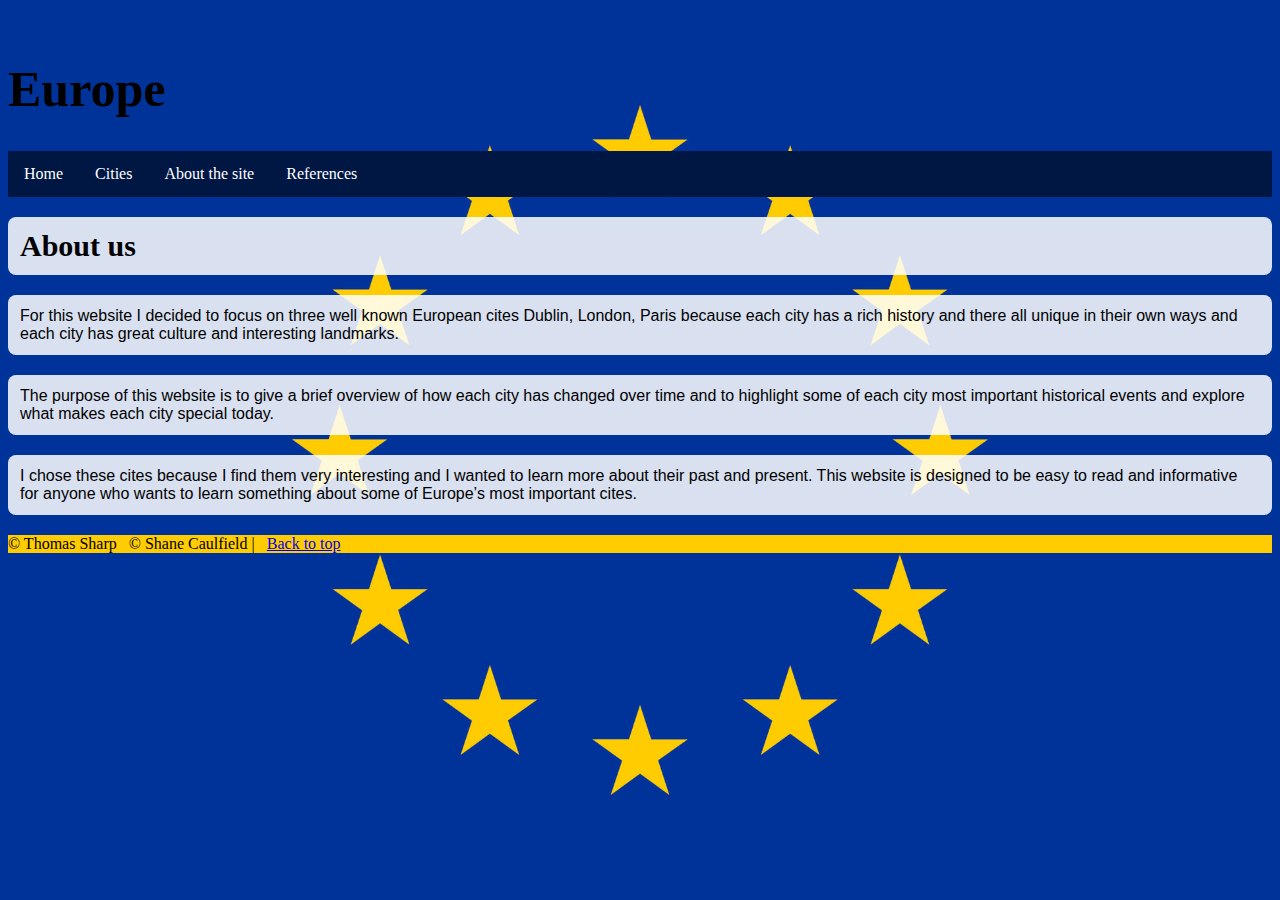
<file: about.html>
<!DOCTYPE html>
<html lang="en">
<head>
  <link rel="stylesheet" href="styles.css"> 
  <title>Europe - New page</title>
</head>
<body>
<br id = "start" >

  <h1>Europe</h1>

  <div class="navbar">
    <a href="index.html">Home</a>
    <div class="dropdown">
      <button class="dropbtn">
        Cities
      </button>
      <div class="dropdown-content">
        <a href="Dublin.html">Dublin</a>
        <a href="London.html">London</a>
        <a href="Paris.html">Paris</a>  
      </div>
   </div> 
    <a href="about.html">About the site</a>
    <a href="references.html">References</a>
  </div>
<h2>About us
</h2>
<p>For this website I decided to focus on three well known European cites Dublin, London, Paris because each city has a rich history and there all unique in their own ways and each city has great culture and interesting landmarks. </p>
<p>The purpose of this website is to give a brief overview of how each city has changed over time and to highlight some of each city most important historical events and explore what makes each city special today.</p> 
<p>I chose these cites because I find them very interesting and I wanted to learn more about their past and present. This website is designed to be easy to read and informative for anyone who wants to learn something about some of Europe’s most important cites.</p>
<footer>&copy; Thomas Sharp &nbsp; &copy; Shane Caulfield | &nbsp;	<a href="#start">Back to top</a></footer>
</body>
</head>
</html>
</file>
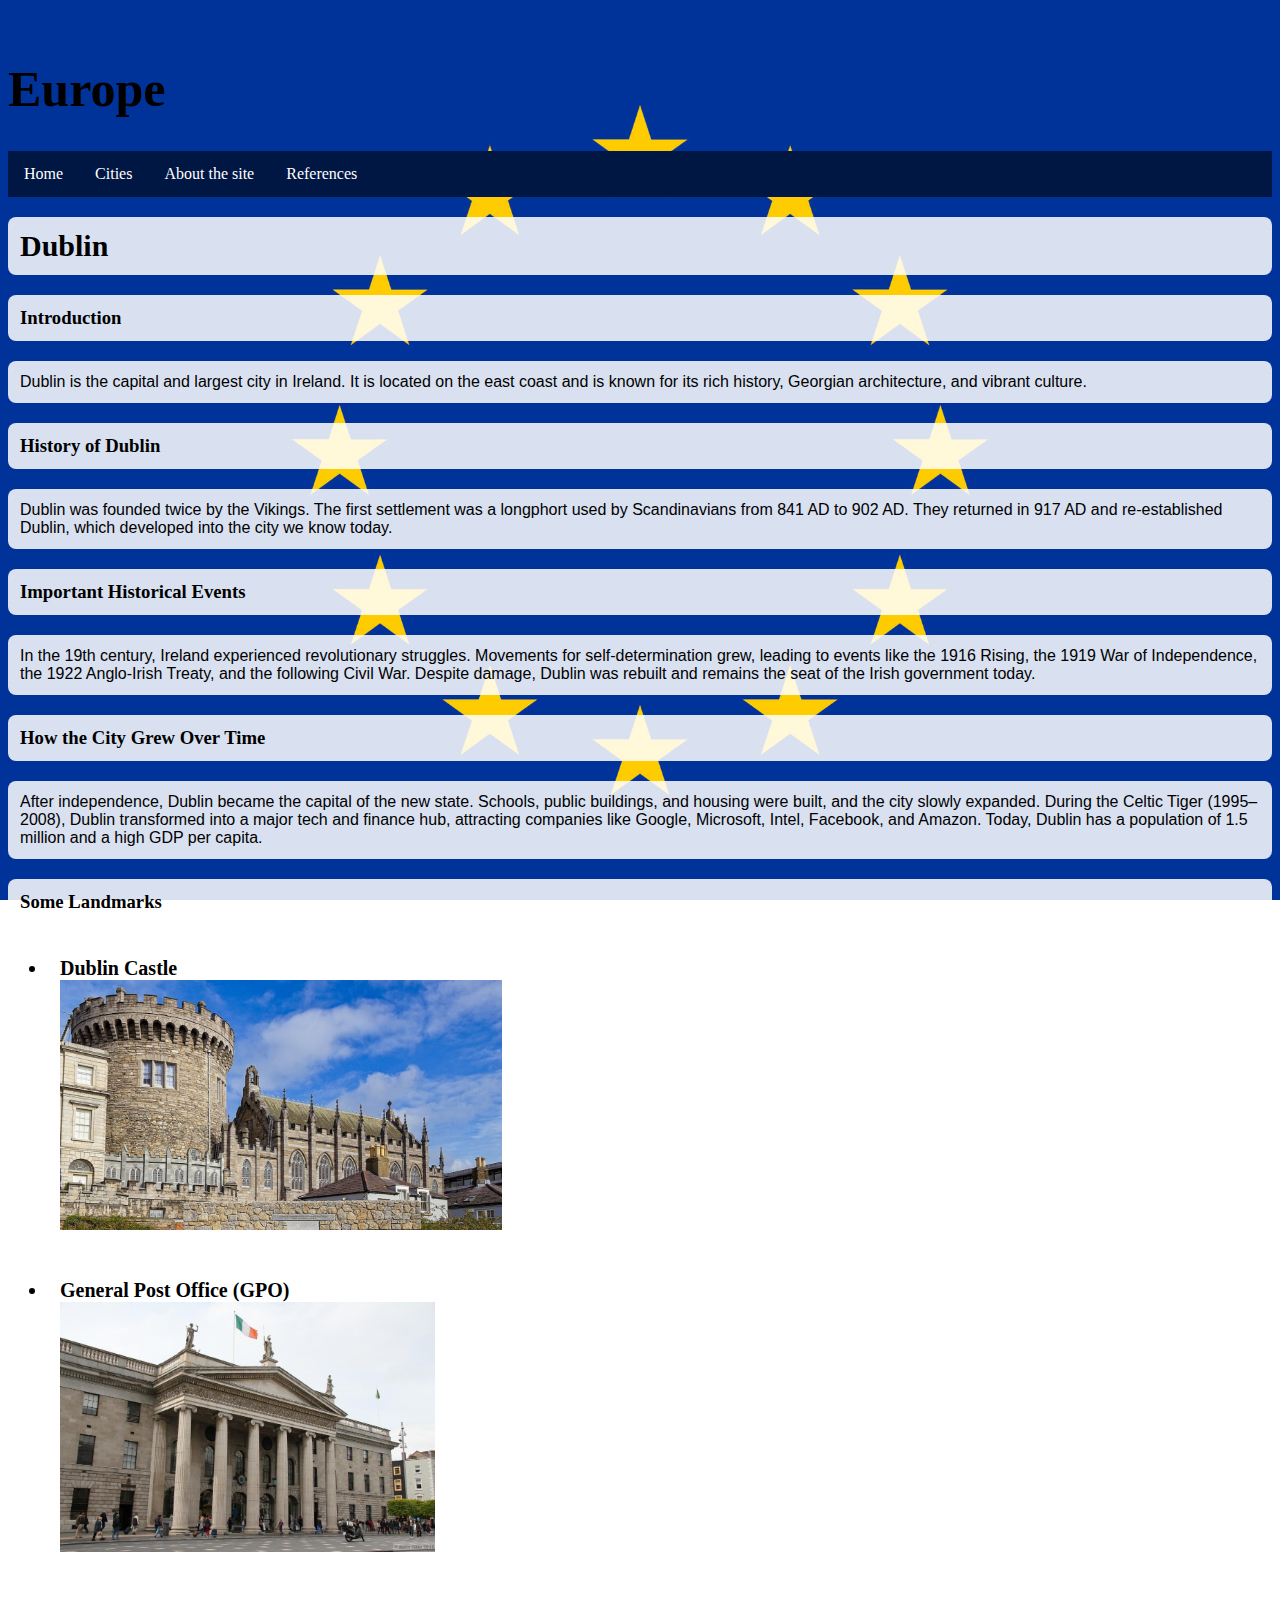
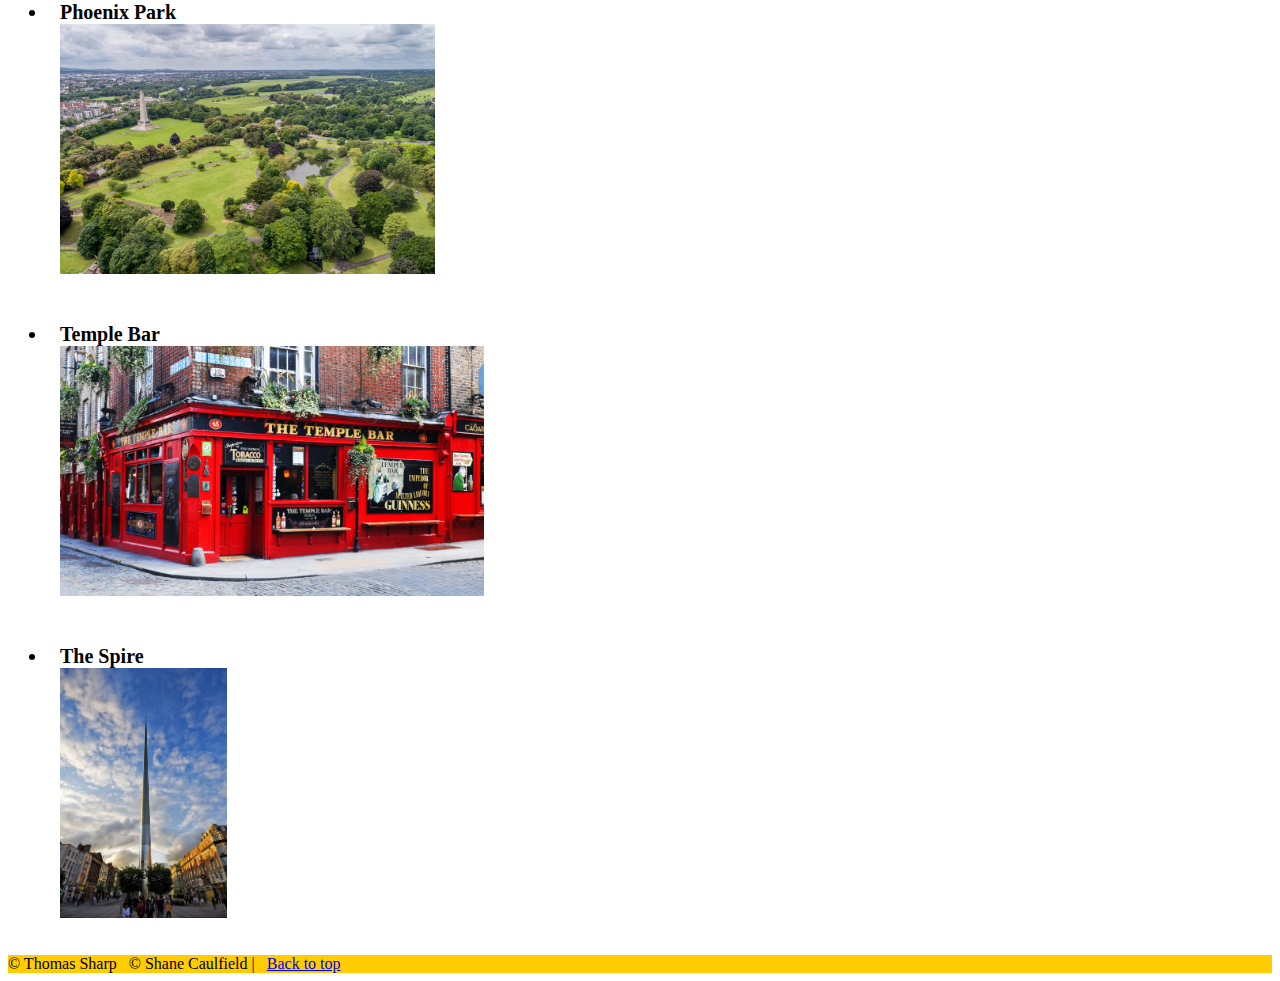
<file: Dublin.html>
<!DOCTYPE html>
<html lang="en">
<head>
  <link rel="stylesheet" href="styles.css"> 
  <title>Europe - Dublin</title>
</head>
<body>
<br id = "start" >
<h1>Europe</h1>

<!-- Navbar -->
<div class="navbar">
  <a href="index.html">Home</a>
  <div class="dropdown">
    <button class="dropbtn">
      Cities
    </button>
    <div class="dropdown-content">
      <a href="Dublin.html">Dublin</a>
      <a href="London.html">London</a>
      <a href="Paris.html">Paris</a>
    </div>
  </div>
       <a href="about.html">About the site</a>
       <a href="references.html">References</a>
</div>

<h2>Dublin</h2>

<!-- Introduction -->
<div class="text-box">
  <h3>Introduction</h3>
  <p>Dublin is the capital and largest city in Ireland. It is located on the east coast and is known for its rich history, Georgian architecture, and vibrant culture.</p>
</div>

<!-- History -->
<div class="text-box">
  <h3>History of Dublin</h3>
  <p>Dublin was founded twice by the Vikings. The first settlement was a longphort used by Scandinavians from 841 AD to 902 AD. They returned in 917 AD and re-established Dublin, which developed into the city we know today.</p>
</div>

<!-- Important Events -->
<div class="text-box">
  <h3>Important Historical Events</h3>
  <p>In the 19th century, Ireland experienced revolutionary struggles. Movements for self-determination grew, leading to events like the 1916 Rising, the 1919 War of Independence, the 1922 Anglo-Irish Treaty, and the following Civil War. Despite damage, Dublin was rebuilt and remains the seat of the Irish government today.</p>
</div>

<!-- Growth -->
<div class="text-box">
  <h3>How the City Grew Over Time</h3>
  <p>After independence, Dublin became the capital of the new state. Schools, public buildings, and housing were built, and the city slowly expanded. During the Celtic Tiger (1995–2008), Dublin transformed into a major tech and finance hub, attracting companies like Google, Microsoft, Intel, Facebook, and Amazon. Today, Dublin has a population of 1.5 million and a high GDP per capita.</p>
</div>

<!-- Landmarks -->
<div class="text-box">
  <h3>Some Landmarks</h3>
  <ul class="landmarks">
    <li>
      Dublin Castle<br>
      <img src="Images/dubCastle.jpg" alt="Dublin Castle">
    </li>
    <li>
      General Post Office (GPO)<br>
      <img src="Images/gpo.jpg" alt="General Post Office">
    </li>
    <li>
      Phoenix Park<br>
      <img src="Images/pheonixPark.jpg" alt="Phoenix Park">
    </li>
    <li>
      Temple Bar<br>
      <img src="Images/templeBar.jpg" alt="Temple Bar">
    </li>
    <li>
      The Spire<br>
      <img src="Images/spire.jpg" alt="The Spire">
    </li>
  </ul>
</div>
<footer>&copy; Thomas Sharp &nbsp; &copy; Shane Caulfield | &nbsp;	<a href="#start">Back to top</a></footer>
</body>
</html>
</file>
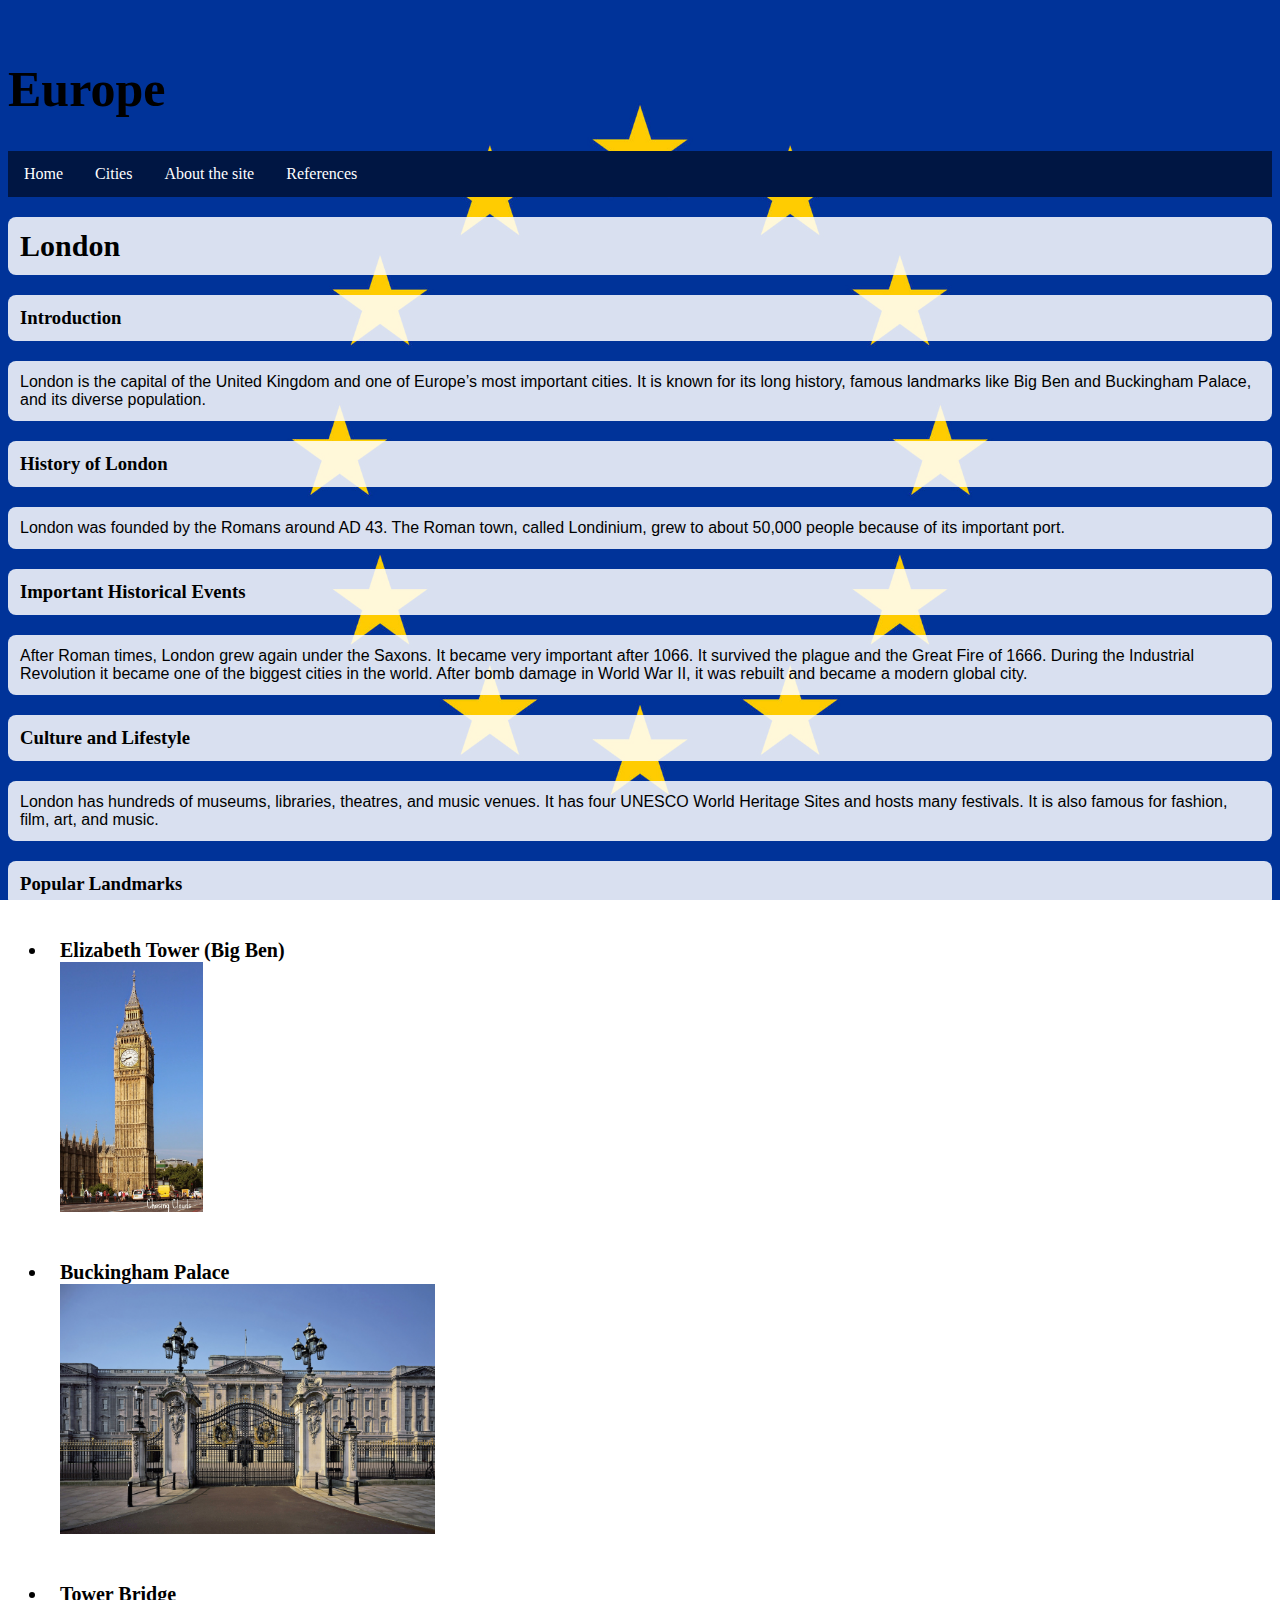
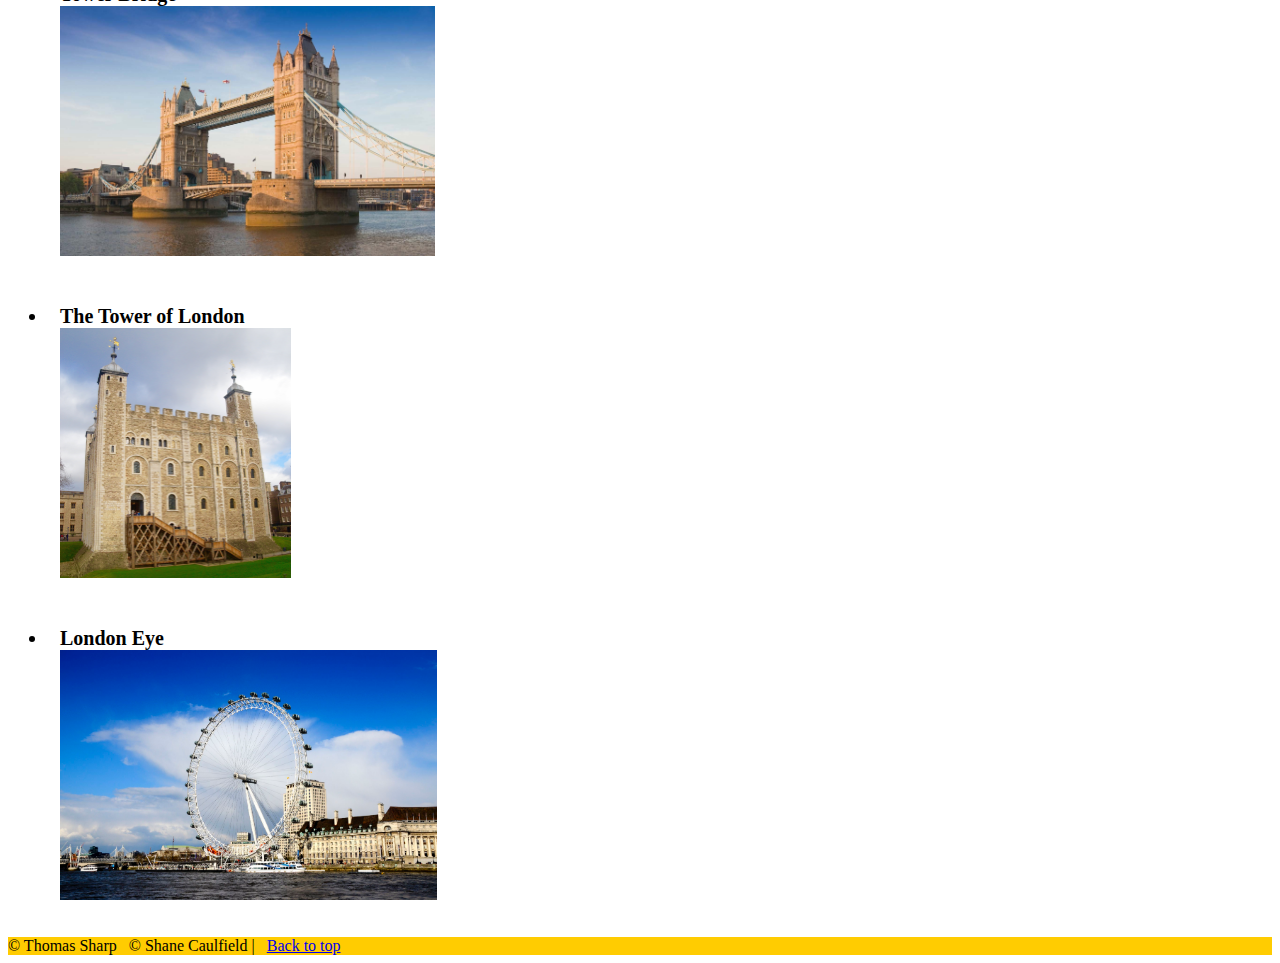
<file: London.html>
<!DOCTYPE html>
<html>
<head>
  <link rel="stylesheet" href="styles.css"> 
  <title>Europe - London</title>
</head>

<body>
<br id = "start" >
<h1>Europe</h1>

<div class="navbar">
  <a href="index.html">Home</a>
  <div class="dropdown">
    <button class="dropbtn">
      Cities
    </button>
    <div class="dropdown-content">
      <a href="Dublin.html">Dublin</a>
      <a href="London.html">London</a>
      <a href="Paris.html">Paris</a>
    </div>
  </div>
  <a href="about.html">About the site</a>
  <a href="references.html">References</a>
</div>

<h2>London</h2>

<h3>Introduction</h3>
<p>London is the capital of the United Kingdom and one of Europe’s most important cities. It is known for its long history, famous landmarks like Big Ben and Buckingham Palace, and its diverse population.</p>

<h3>History of London</h3>
<p>London was founded by the Romans around AD 43. The Roman town, called Londinium, grew to about 50,000 people because of its important port.</p>

<h3>Important Historical Events</h3>
<p>After Roman times, London grew again under the Saxons. It became very important after 1066. It survived the plague and the Great Fire of 1666. During the Industrial Revolution it became one of the biggest cities in the world. After bomb damage in World War II, it was rebuilt and became a modern global city.</p>

<h3>Culture and Lifestyle</h3>
<p>London has hundreds of museums, libraries, theatres, and music venues. It has four UNESCO World Heritage Sites and hosts many festivals. It is also famous for fashion, film, art, and music.</p>

<h3>Popular Landmarks</h3>
<ul>
  <li>
    Elizabeth Tower (Big Ben)<br>
    <img src="Images/Elizabeth Tower.jpg" alt="Elizabeth Tower">
  </li>

  <li>
    Buckingham Palace<br>
    <img src="Images/palace.jpg" alt="Buckingham Palace">
  </li>

  <li>
    Tower Bridge<br>
    <img src="Images/Bridge.jpg" alt="Tower Bridge">
  </li>

  <li>
    The Tower of London<br>
    <img src="Images/Tower of London.jpg" alt="The Tower of London">
  </li>

  <li>
    London Eye<br>
    <img src="Images/London I.jpg" alt="London Eye">
  </li>
</ul>
<footer>&copy; Thomas Sharp &nbsp; &copy; Shane Caulfield | &nbsp;	<a href="#start">Back to top</a></footer>
</body>
</html>
</file>
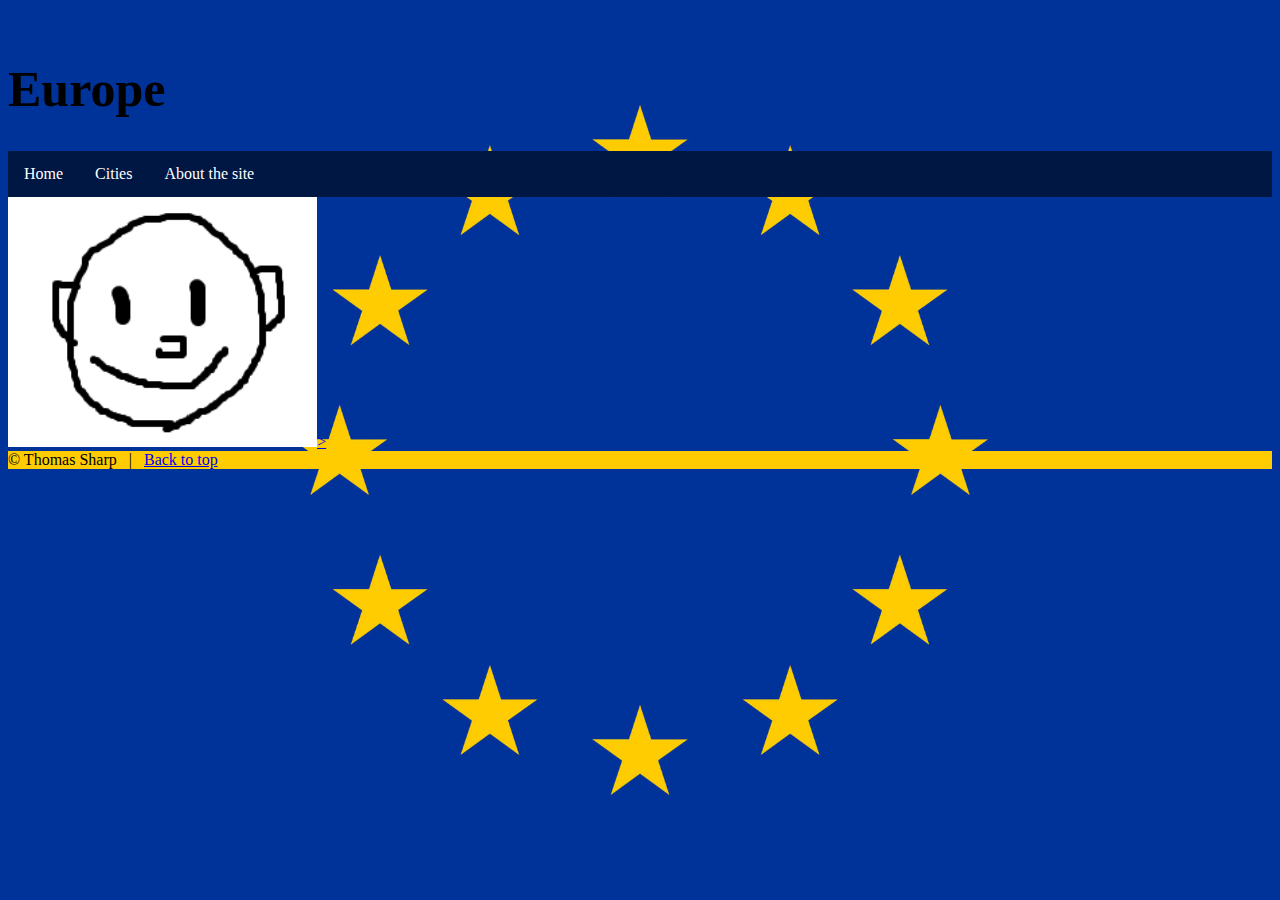
<file: New page.html>
<!DOCTYPE html>
<html lang="en">
<head>
  <link rel="stylesheet" href="styles.css"> 
  <title>Europe - New page</title>
</head>
<body>
<br id = "start" >
  <h1>Europe</h1>

  <div class="navbar">
    <a href="index.html">Home</a>
    <div class="dropdown">
      <button class="dropbtn">
        Cities
      </button>
      <div class="dropdown-content">
        <a href="Dublin.html">Dublin</a>
        <a href="London.html">London</a>
        <a href="Paris.html">Paris</a>  
      </div>
   </div> 
       <a href="about.html">About the site</a>
  </div>
  <a href="https://google.com">
  <img src="Images/doodle.png">>
</a>
</body>
<footer>&copy; Thomas Sharp &nbsp; | &nbsp;	<a href="#start">Back to top</a></footer>
</head>
</html>
</file>
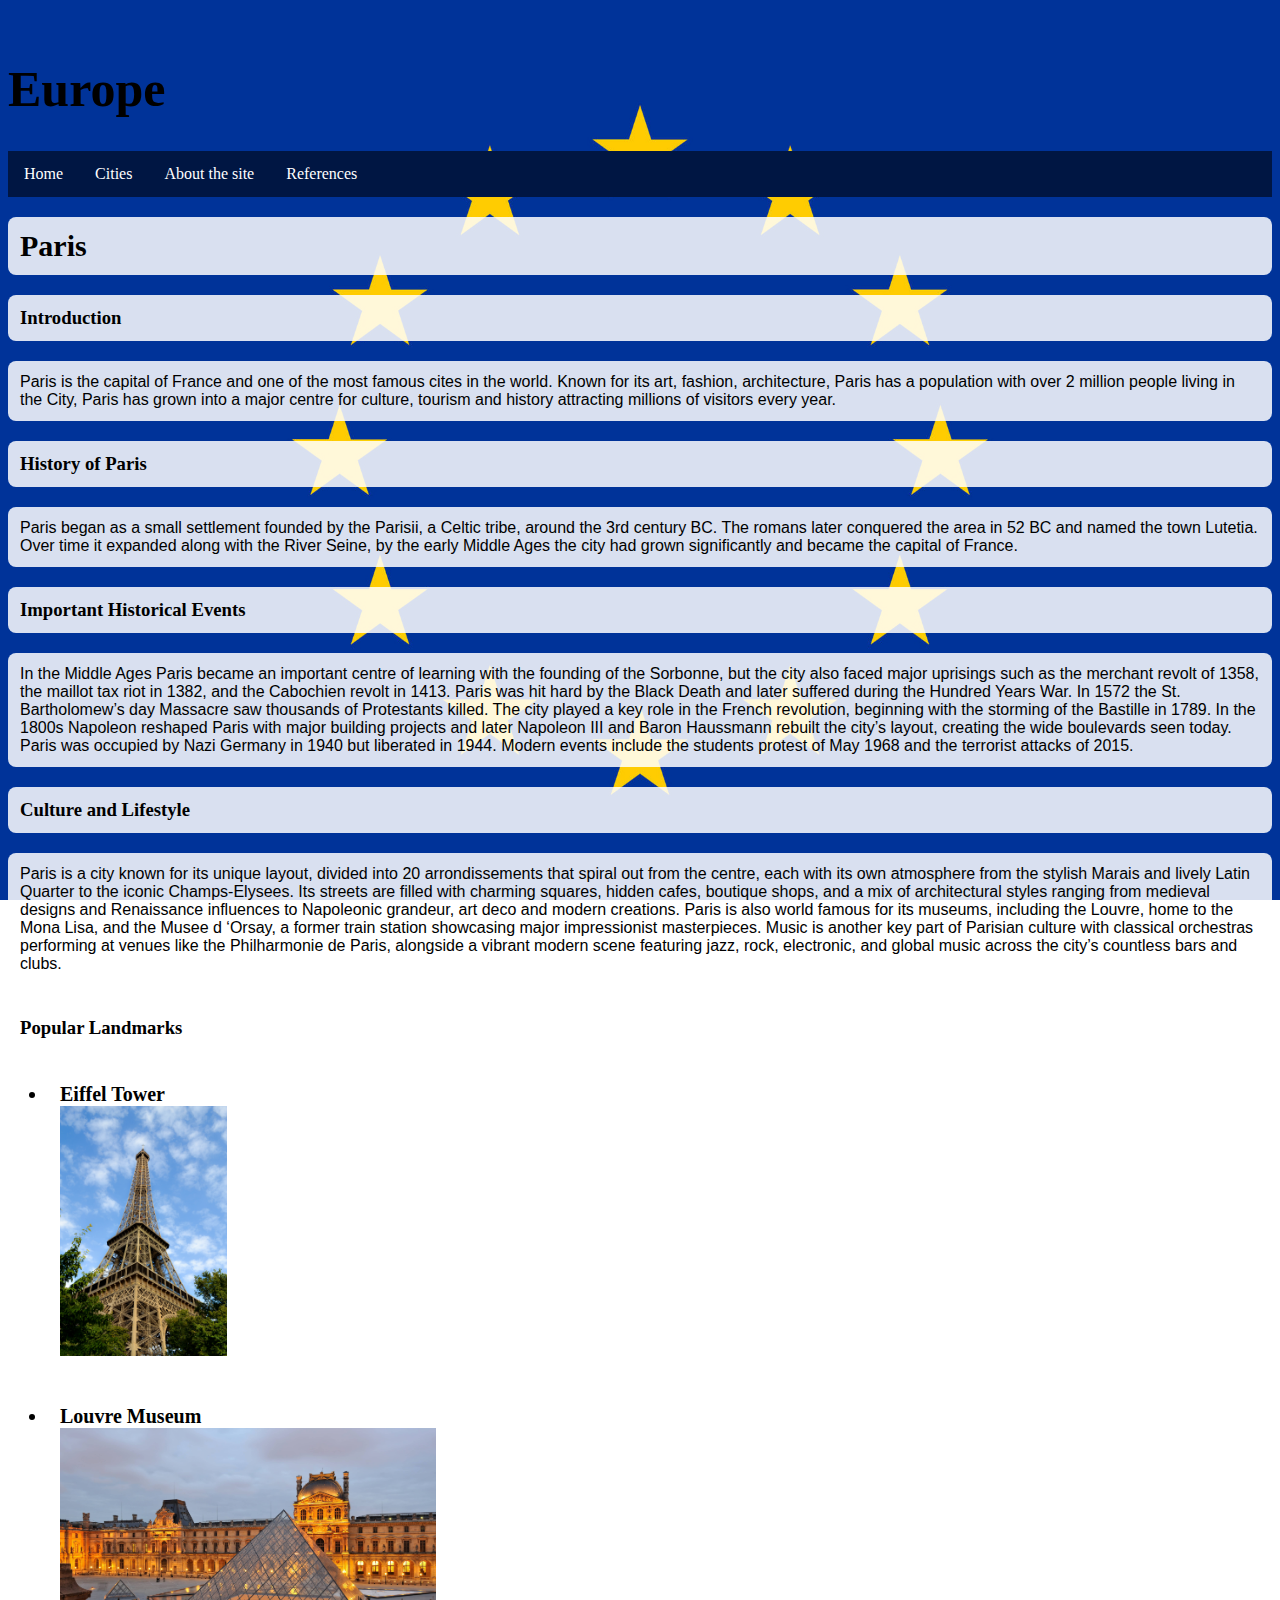
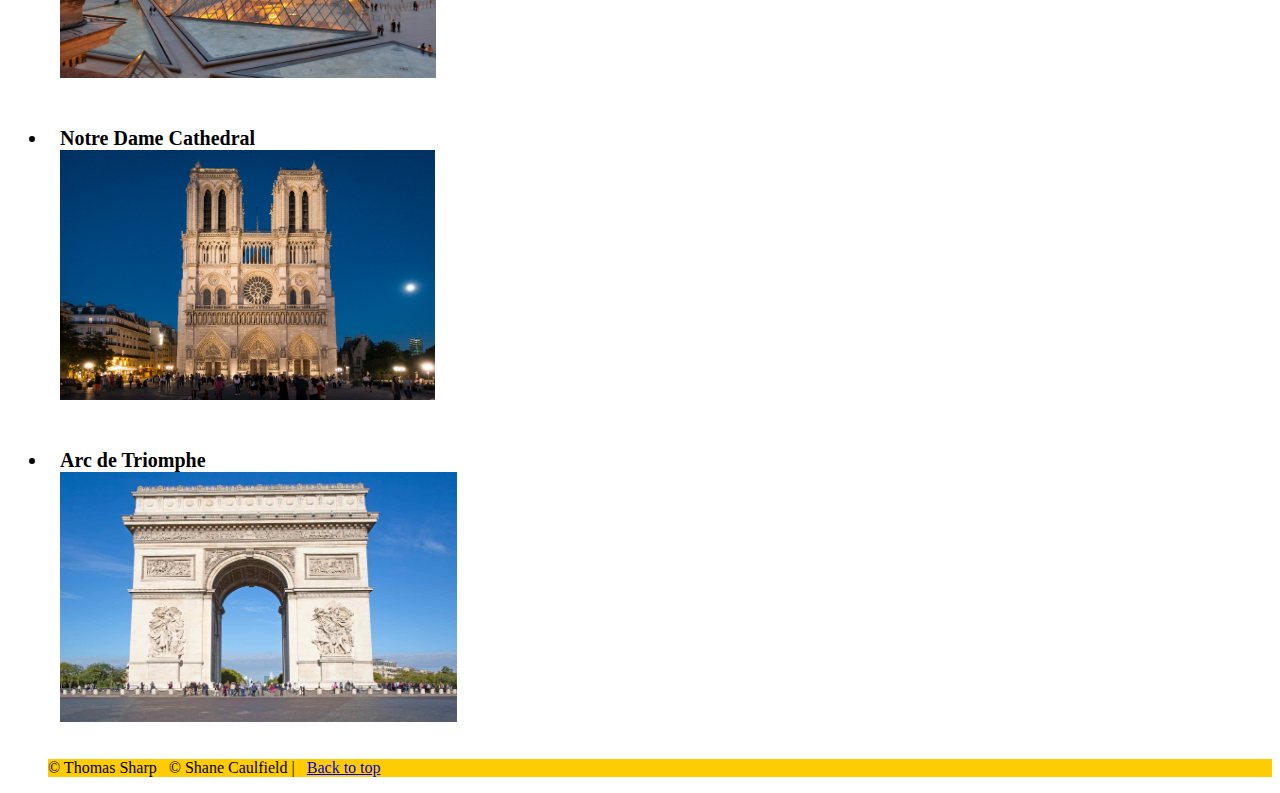
<file: Paris.html>
<!DOCTYPE html>
<html>
<head>
  <link rel="stylesheet" href="styles.css"> 
  <title>Europe - Paris</title>
</head>

<body>
<br id = "start" >
<h1>Europe</h1>

<div class="navbar">
  <a href="index.html">Home</a>

  <div class="dropdown">
    <button class="dropbtn">
      Cities
    </button>
    <div class="dropdown-content">
      <a href="Dublin.html">Dublin</a>
      <a href="London.html">London</a>
      <a href="Paris.html">Paris</a>
    </div>
  </div>
       <a href="about.html">About the site</a>
       <a href="references.html">References</a>
</div>

<h2>Paris</h2>

<h3>Introduction</h3>
<p>Paris is the capital of France and one of the most famous cites in the world. Known for its art, fashion, architecture, Paris has a population with over 2 million people living in the City, Paris has grown into a major centre for culture, tourism and history attracting millions of visitors every year. </p>

<h3>History of Paris</h3>
<p>Paris began as a small settlement founded by the Parisii, a Celtic tribe, around the 3rd century BC. The romans later conquered the area in 52 BC and named the town Lutetia. Over time it expanded along with the River Seine, by the early Middle Ages the city had grown significantly and became the capital of France. </p>

<h3>Important Historical Events</h3>
<p>In the Middle Ages Paris became an important centre of learning with the founding of the Sorbonne, but the city 	also faced major uprisings such as the merchant revolt of 1358, the maillot tax riot in 1382, and the Cabochien revolt in 1413. Paris was hit hard by the Black Death and later suffered during the Hundred Years War. In 1572 the St. Bartholomew’s day Massacre saw thousands of Protestants killed. The city played a key role in the French revolution, beginning with the storming of the Bastille in 1789. In the 1800s Napoleon reshaped Paris with major building projects and later Napoleon III and Baron Haussmann rebuilt the city’s layout, creating the wide boulevards seen today. Paris was occupied by Nazi Germany in 1940 but liberated in 1944. Modern events include the students protest of May 1968 and the terrorist attacks of 2015. </p>

<h3>Culture and Lifestyle</h3>
<p>Paris is a city known for its unique layout, divided into 20 arrondissements that spiral out from the centre, each with its own atmosphere from the stylish Marais and lively Latin Quarter to the iconic Champs-Elysees. Its streets are filled with charming squares, hidden cafes, boutique shops, and a mix of architectural styles ranging from medieval designs and Renaissance influences to Napoleonic grandeur, art deco and modern creations. Paris is also world famous for its museums, including the Louvre, home to the Mona Lisa, and the Musee d ‘Orsay, a former train station showcasing major impressionist masterpieces. Music is another key part of Parisian culture with classical orchestras performing at venues like the Philharmonie de Paris, alongside a vibrant modern scene featuring jazz, rock, electronic, and global music across the city’s countless bars and clubs.</p>

<h3>Popular Landmarks</h3>
<ul>
  <li>
    Eiffel Tower<br>
    <img src="Images/Eiffel.jpg" alt="Eiffel Tower">
  </li>

  <li>
    Louvre Museum<br>
    <img src="Images/Louvre.jpg" alt="Louvre">
  </li>

  <li>
    Notre Dame Cathedral<br>
    <img src="Images/Notre Dame.jpg" alt="Notre Dame Cathedral">
  </li>

  <li>
    Arc de Triomphe<br>
    <img src="Images/arc.jpg" alt="The Arc de Triomphe">
  </li>
<footer>&copy; Thomas Sharp &nbsp; &copy; Shane Caulfield | &nbsp;	<a href="#start">Back to top</a></footer>
</body>
</html>
</file>
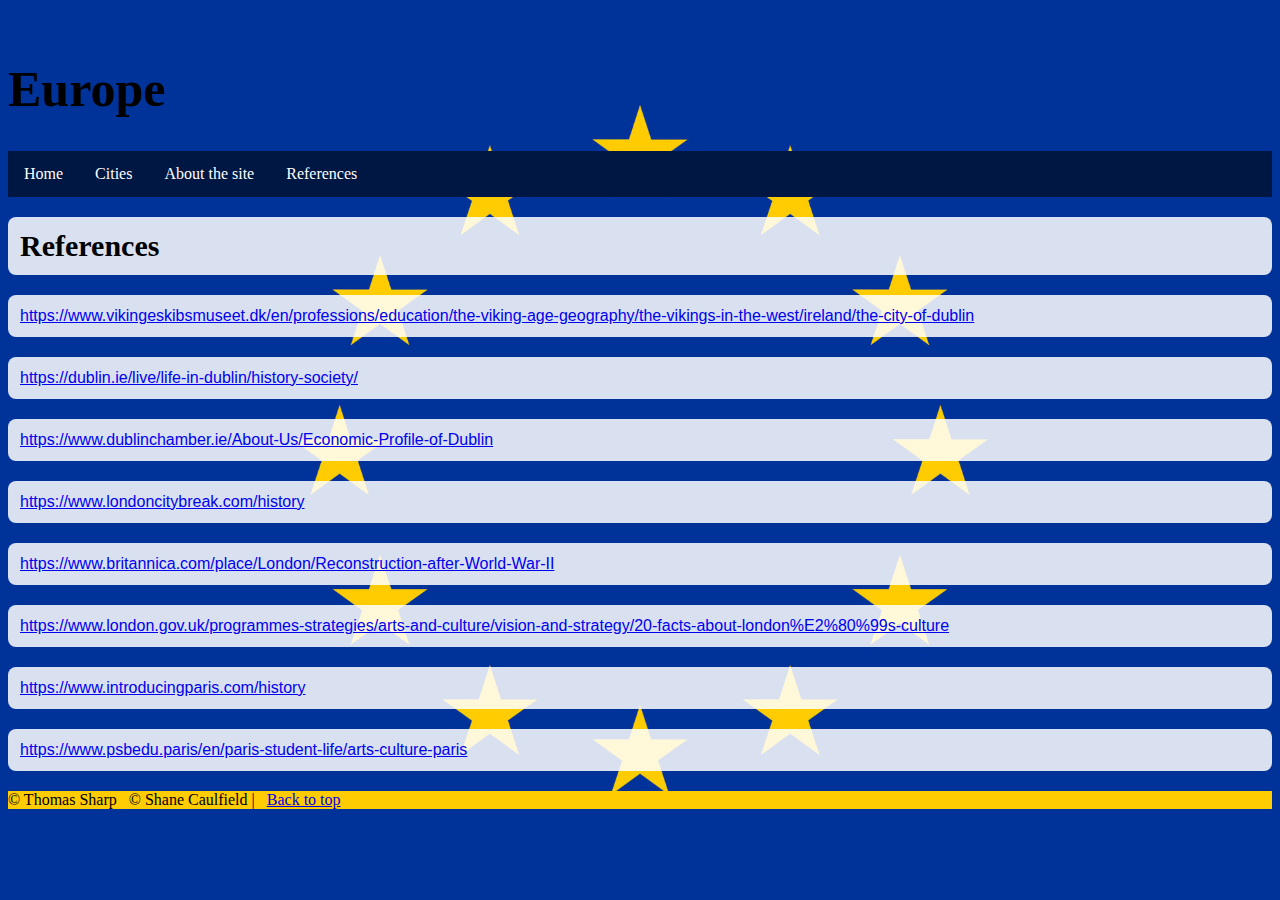
<file: references.html>
<!DOCTYPE html>
<html lang="en">
<head>
  <link rel="stylesheet" href="styles.css"> 
  <title>Europe - New page</title>
</head>
<body>
<br id = "start" >
  <h1>Europe</h1>

  <div class="navbar">
    <a href="index.html">Home</a>
    <div class="dropdown">
      <button class="dropbtn">
        Cities
      </button>
      <div class="dropdown-content">
        <a href="Dublin.html">Dublin</a>
        <a href="London.html">London</a>
        <a href="Paris.html">Paris</a>  
      </div>
   </div> 
       <a href="about.html">About the site</a>
       <a href="references.html">References</a>
  </div>
<h2>References
</h2>
<p><a href="https://www.vikingeskibsmuseet.dk/en/professions/education/the-viking-age-geography/the-vikings-in-the-west/ireland/the-city-of-dublin">https://www.vikingeskibsmuseet.dk/en/professions/education/the-viking-age-geography/the-vikings-in-the-west/ireland/the-city-of-dublin</a></p>
<p><a href="https://dublin.ie/live/life-in-dublin/history-society/ ">https://dublin.ie/live/life-in-dublin/history-society/ </a></p>
<p><a href="https://www.dublinchamber.ie/About-Us/Economic-Profile-of-Dublin ">https://www.dublinchamber.ie/About-Us/Economic-Profile-of-Dublin </a></p>
<p><a href="https://www.londoncitybreak.com/history ">https://www.londoncitybreak.com/history </a></p>
<p><a href="https://www.britannica.com/place/London/Reconstruction-after-World-War-II ">https://www.britannica.com/place/London/Reconstruction-after-World-War-II </a></p>
<p><a href="https://www.london.gov.uk/programmes-strategies/arts-and-culture/vision-and-strategy/20-facts-about-london%E2%80%99s-culture ">https://www.london.gov.uk/programmes-strategies/arts-and-culture/vision-and-strategy/20-facts-about-london%E2%80%99s-culture </a></p>
<p><a href="https://www.introducingparis.com/history ">https://www.introducingparis.com/history </a></p>
<p><a href="https://www.psbedu.paris/en/paris-student-life/arts-culture-paris">https://www.psbedu.paris/en/paris-student-life/arts-culture-paris</a></p>
</body>
<footer>&copy; Thomas Sharp &nbsp; &copy; Shane Caulfield | &nbsp;	<a href="#start">Back to top</a></footer>
</head>
</html>
</file>
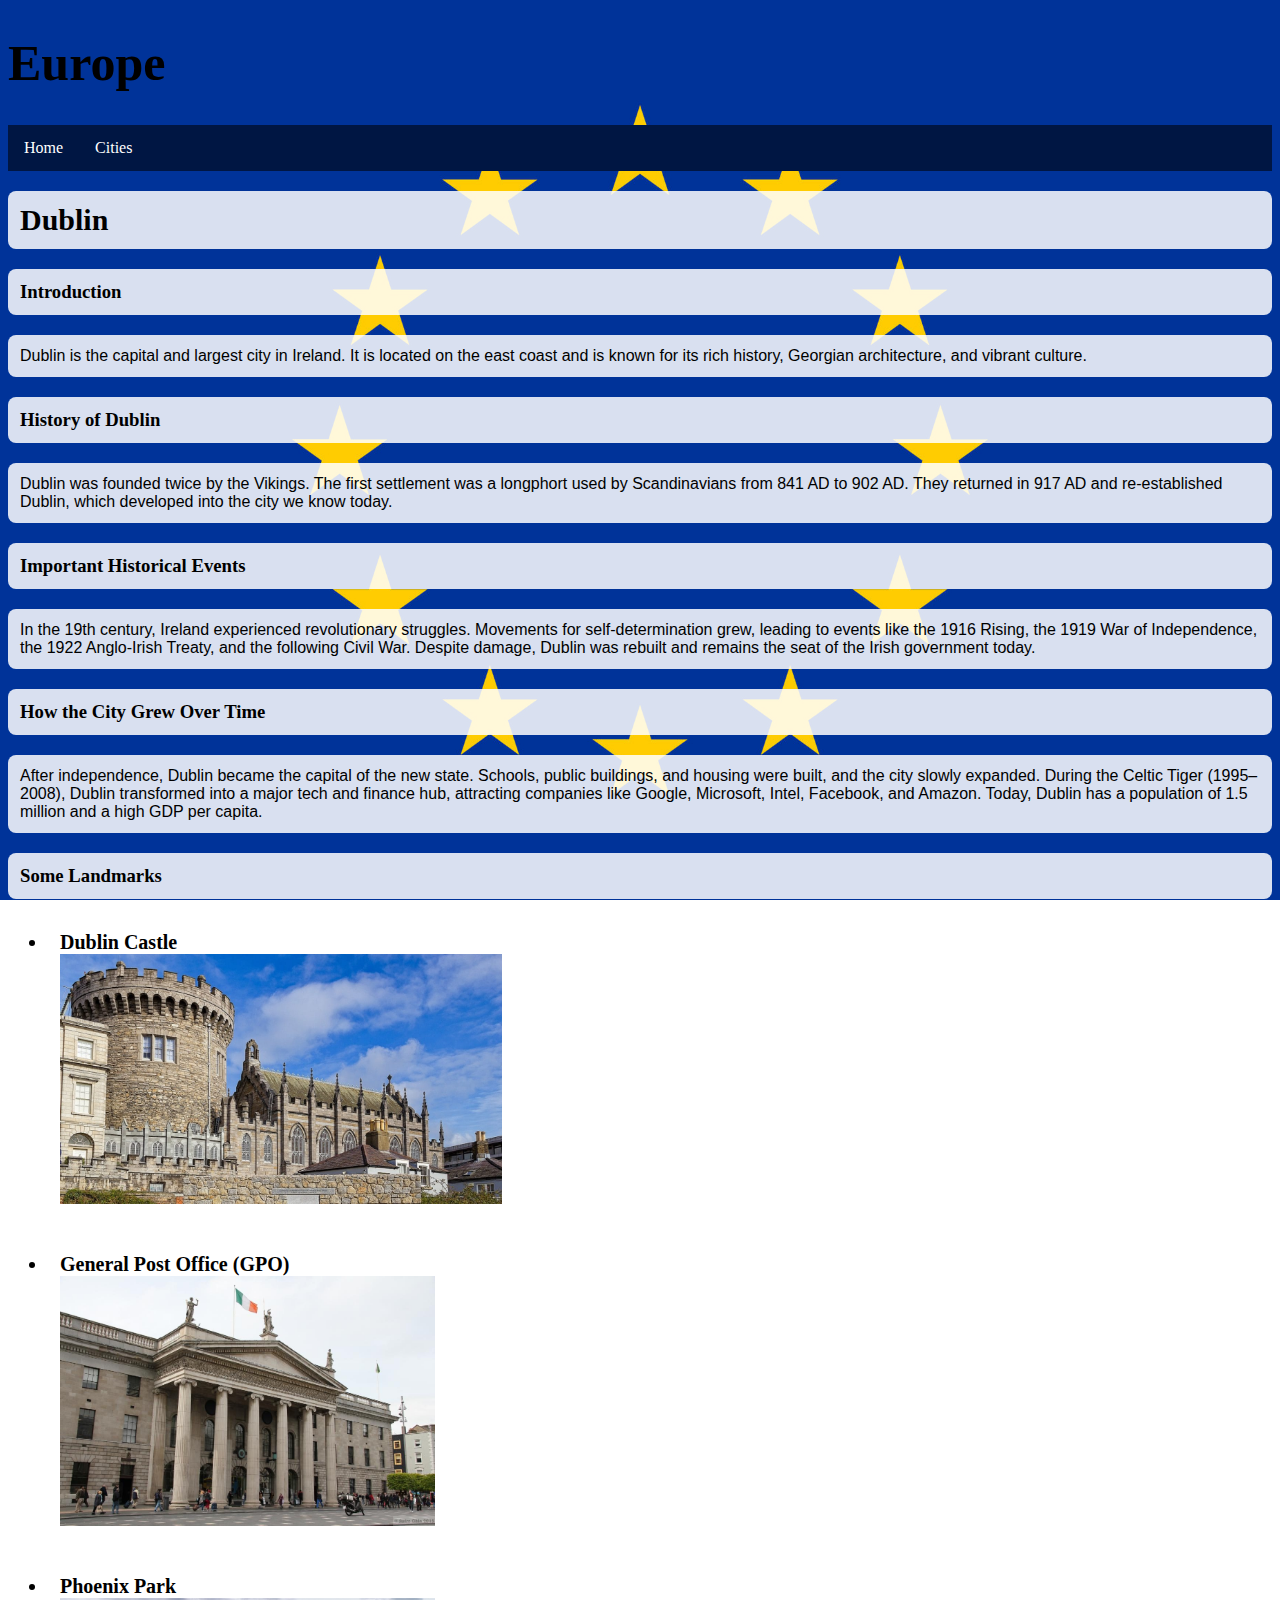
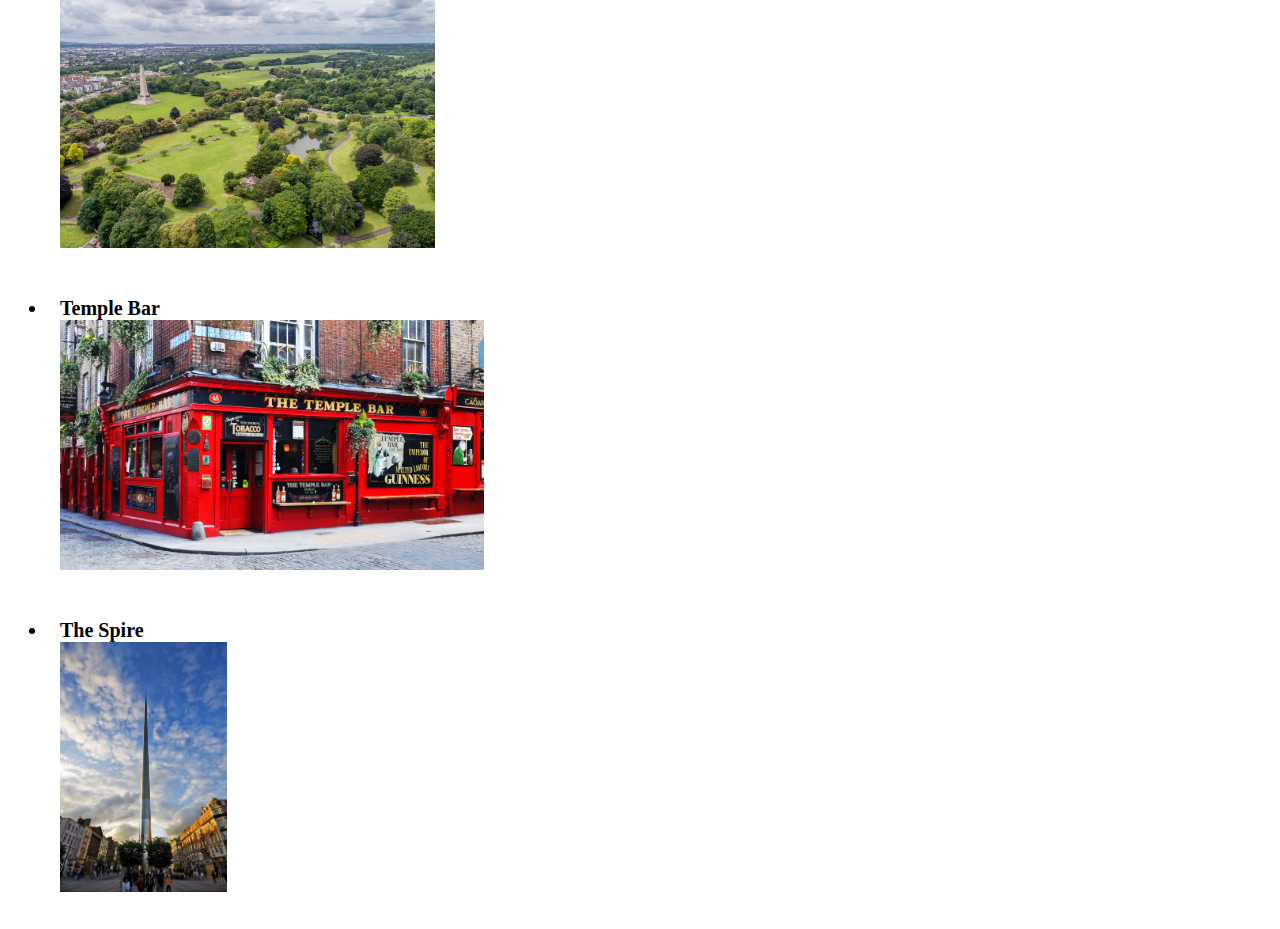
<file: html/Dublin.html>
<!DOCTYPE html>
<html lang="en">
<head>
  <link rel="stylesheet" href="styles.css"> 
  <title>Europe - Dublin</title>
</head>
<body>

<h1>Europe</h1>

<!-- Navbar -->
<div class="navbar">
  <a href="index.html">Home</a>
  <div class="dropdown">
    <button class="dropbtn">
      Cities
    </button>
    <div class="dropdown-content">
      <a href="Dublin.html">Dublin</a>
      <a href="London.html">London</a>
      <a href="Paris.html">Paris</a>
    </div>
  </div>
</div>

<h2>Dublin</h2>

<!-- Introduction -->
<div class="text-box">
  <h3>Introduction</h3>
  <p>Dublin is the capital and largest city in Ireland. It is located on the east coast and is known for its rich history, Georgian architecture, and vibrant culture.</p>
</div>

<!-- History -->
<div class="text-box">
  <h3>History of Dublin</h3>
  <p>Dublin was founded twice by the Vikings. The first settlement was a longphort used by Scandinavians from 841 AD to 902 AD. They returned in 917 AD and re-established Dublin, which developed into the city we know today.</p>
</div>

<!-- Important Events -->
<div class="text-box">
  <h3>Important Historical Events</h3>
  <p>In the 19th century, Ireland experienced revolutionary struggles. Movements for self-determination grew, leading to events like the 1916 Rising, the 1919 War of Independence, the 1922 Anglo-Irish Treaty, and the following Civil War. Despite damage, Dublin was rebuilt and remains the seat of the Irish government today.</p>
</div>

<!-- Growth -->
<div class="text-box">
  <h3>How the City Grew Over Time</h3>
  <p>After independence, Dublin became the capital of the new state. Schools, public buildings, and housing were built, and the city slowly expanded. During the Celtic Tiger (1995–2008), Dublin transformed into a major tech and finance hub, attracting companies like Google, Microsoft, Intel, Facebook, and Amazon. Today, Dublin has a population of 1.5 million and a high GDP per capita.</p>
</div>

<!-- Landmarks -->
<div class="text-box">
  <h3>Some Landmarks</h3>
  <ul class="landmarks">
    <li>
      Dublin Castle<br>
      <img src="Images/dubCastle.jpg" alt="Dublin Castle">
    </li>
    <li>
      General Post Office (GPO)<br>
      <img src="Images/gpo.jpg" alt="General Post Office">
    </li>
    <li>
      Phoenix Park<br>
      <img src="Images/pheonixPark.jpg" alt="Phoenix Park">
    </li>
    <li>
      Temple Bar<br>
      <img src="Images/templeBar.jpg" alt="Temple Bar">
    </li>
    <li>
      The Spire<br>
      <img src="Images/spire.jpg" alt="The Spire">
    </li>
  </ul>
</div>

</body>
</html>
</file>
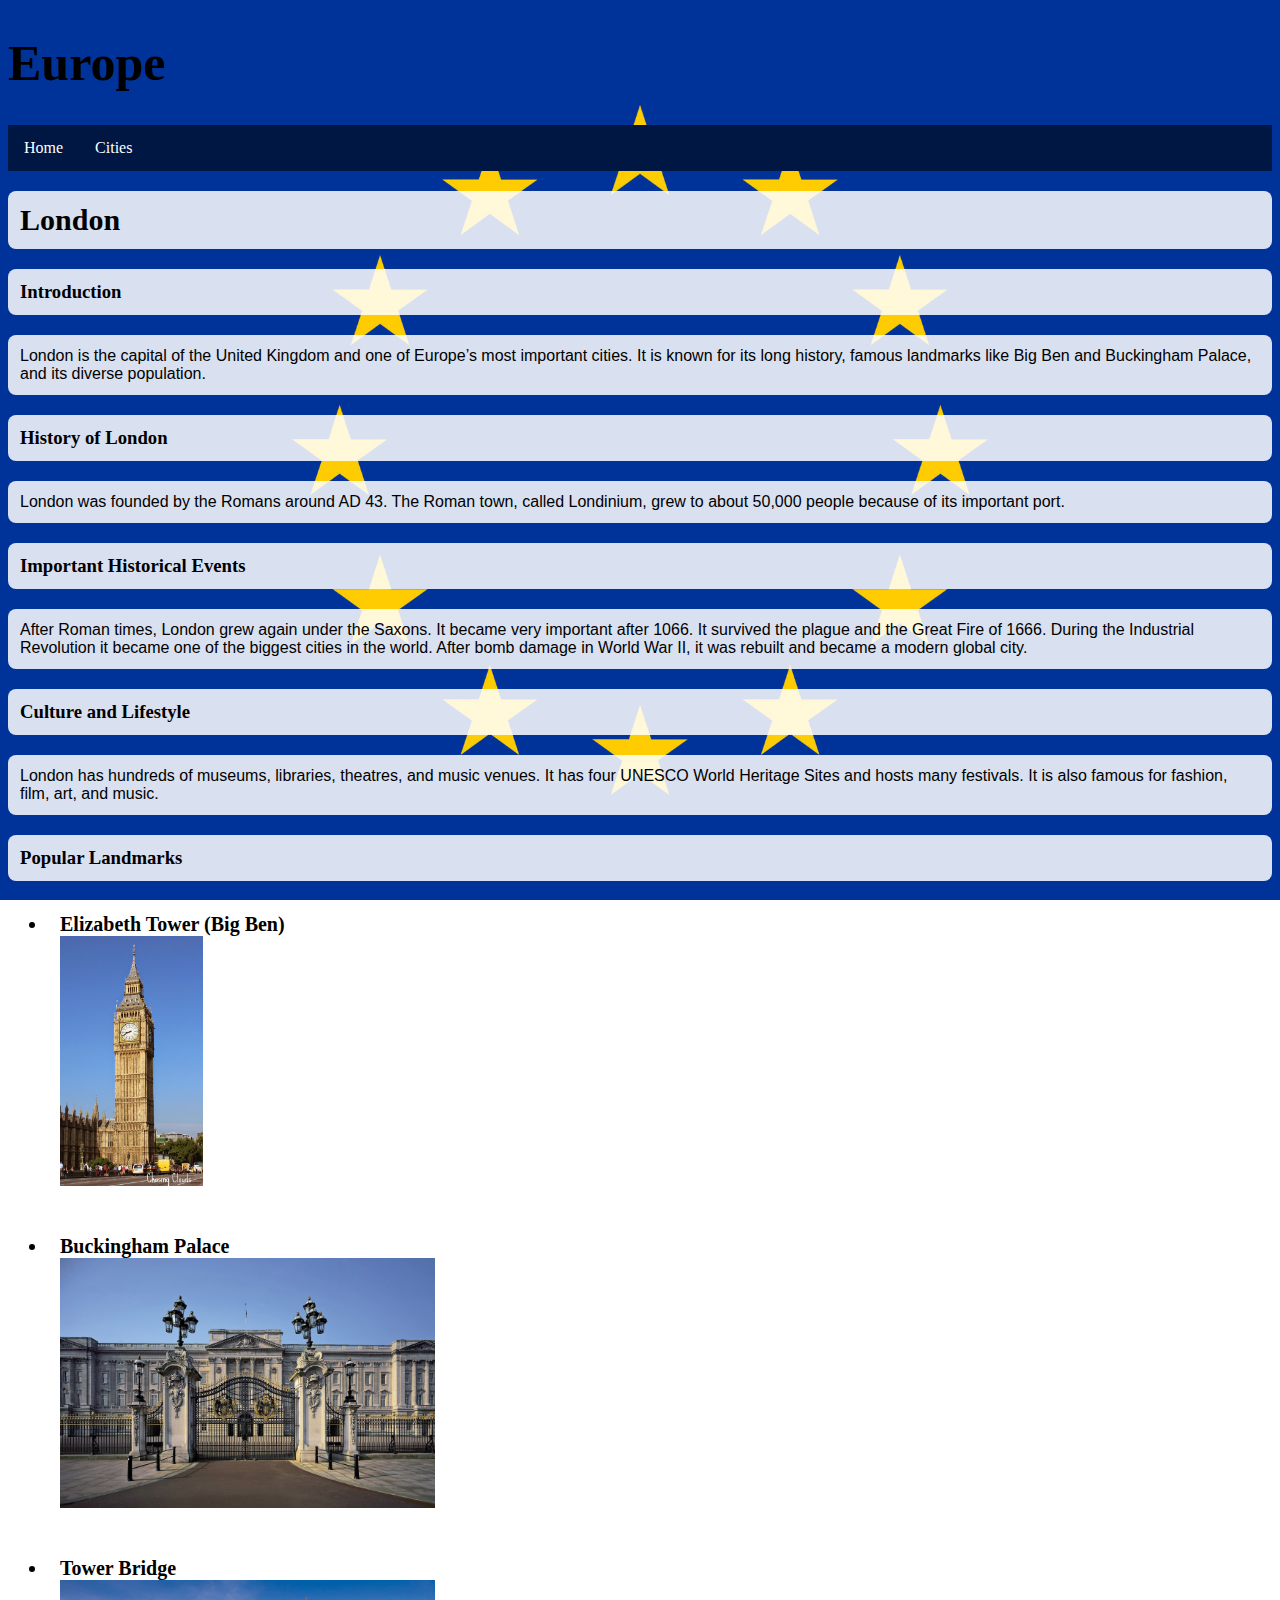
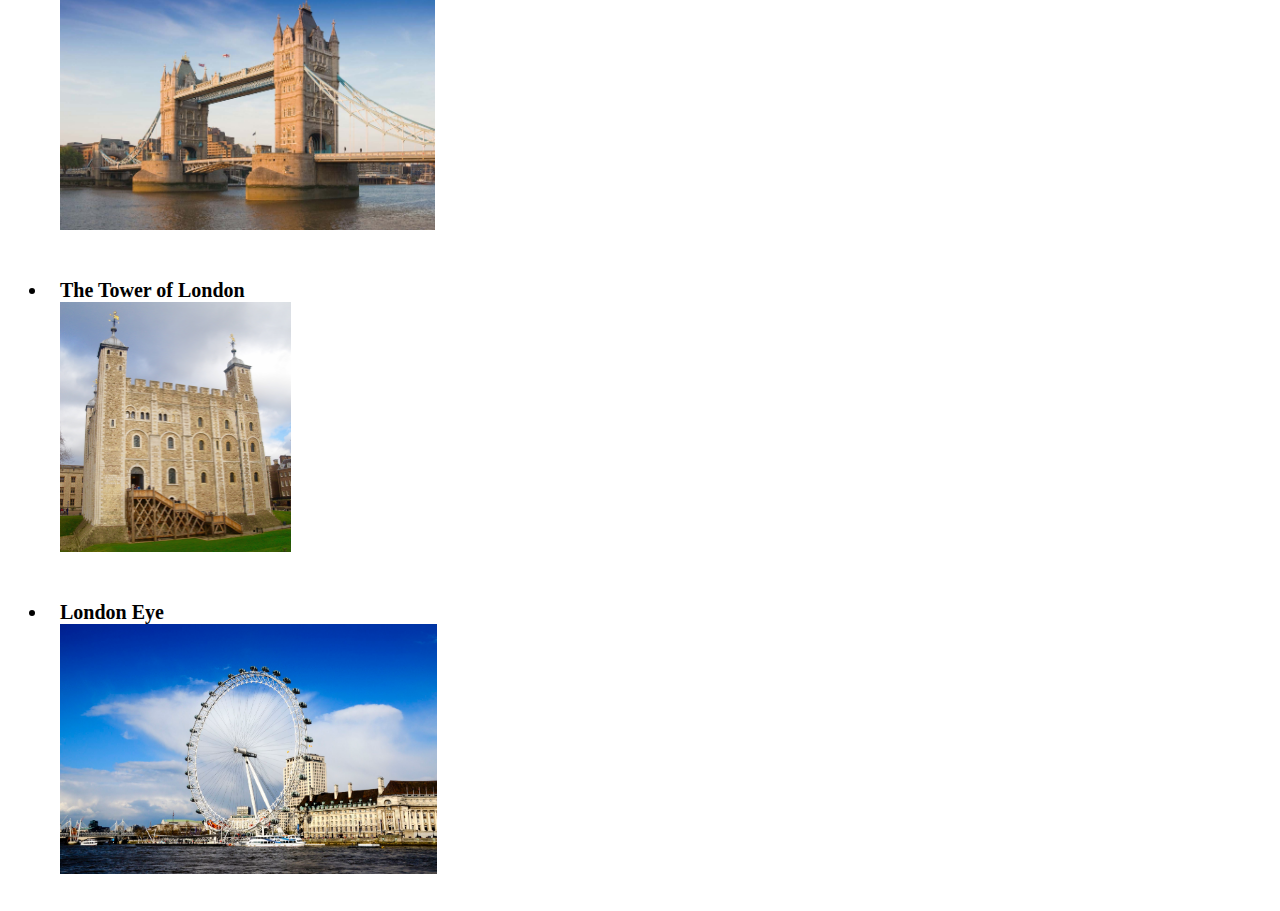
<file: html/London.html>
<!DOCTYPE html>
<html>
<head>
  <link rel="stylesheet" href="styles.css"> 
  <title>Europe - London</title>
</head>

<body>
<h1>Europe</h1>

<div class="navbar">
  <a href="index.html">Home</a>
  <div class="dropdown">
    <button class="dropbtn">
      Cities
    </button>
    <div class="dropdown-content">
      <a href="Dublin.html">Dublin</a>
      <a href="London.html">London</a>
      <a href="Paris.html">Paris</a>
    </div>
  </div>
</div>

<h2>London</h2>

<h3>Introduction</h3>
<p>London is the capital of the United Kingdom and one of Europe’s most important cities. It is known for its long history, famous landmarks like Big Ben and Buckingham Palace, and its diverse population.</p>

<h3>History of London</h3>
<p>London was founded by the Romans around AD 43. The Roman town, called Londinium, grew to about 50,000 people because of its important port.</p>

<h3>Important Historical Events</h3>
<p>After Roman times, London grew again under the Saxons. It became very important after 1066. It survived the plague and the Great Fire of 1666. During the Industrial Revolution it became one of the biggest cities in the world. After bomb damage in World War II, it was rebuilt and became a modern global city.</p>

<h3>Culture and Lifestyle</h3>
<p>London has hundreds of museums, libraries, theatres, and music venues. It has four UNESCO World Heritage Sites and hosts many festivals. It is also famous for fashion, film, art, and music.</p>

<h3>Popular Landmarks</h3>
<ul>
  <li>
    Elizabeth Tower (Big Ben)<br>
    <img src="Images/Elizabeth Tower.jpg" alt="Elizabeth Tower">
  </li>

  <li>
    Buckingham Palace<br>
    <img src="Images/palace.jpg" alt="Buckingham Palace">
  </li>

  <li>
    Tower Bridge<br>
    <img src="Images/Bridge.jpg" alt="Tower Bridge">
  </li>

  <li>
    The Tower of London<br>
    <img src="Images/Tower of London.jpg" alt="The Tower of London">
  </li>

  <li>
    London Eye<br>
    <img src="Images/London I.jpg" alt="London Eye">
  </li>
</ul>

</body>
</html>
</file>
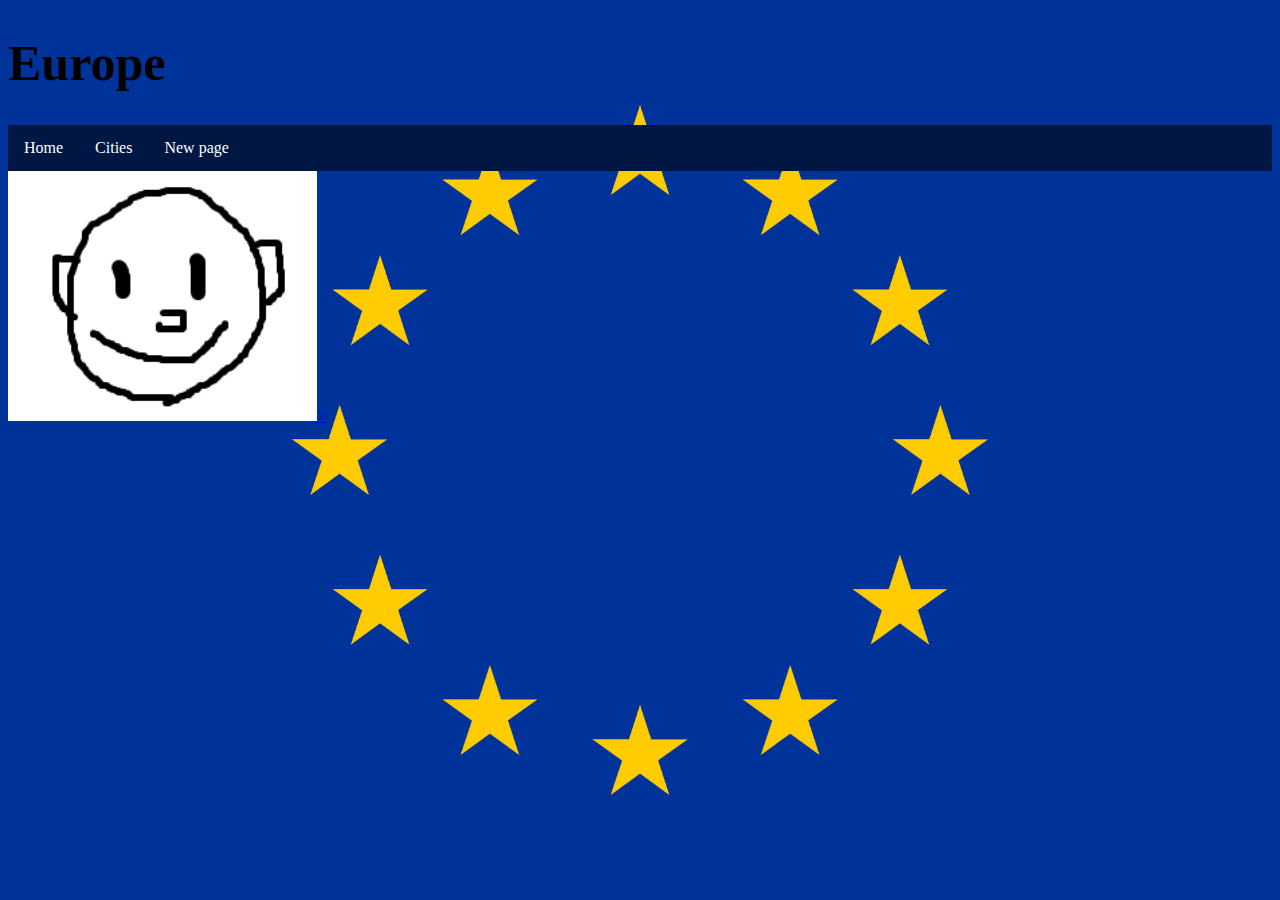
<file: html/New page.html>
<!DOCTYPE html>
<html lang="en">
<head>
  <link rel="stylesheet" href="styles.css"> 
  <title>Europe - New page</title>
</head>
<body>

  <h1>Europe</h1>

  <div class="navbar">
    <a href="index.html">Home</a>
    <div class="dropdown">
      <button class="dropbtn">
        Cities
      </button>
      <div class="dropdown-content">
        <a href="Dublin.html">Dublin</a>
        <a href="London.html">London</a>
        <a href="Paris.html">Paris</a>  
      </div>
   </div> 
     <a href="New page.html">New page</a>
  </div>
  <a href="https://google.com">
  <img src="Images/doodle.png">>
</a>
</body>
</head>
</html>
</file>
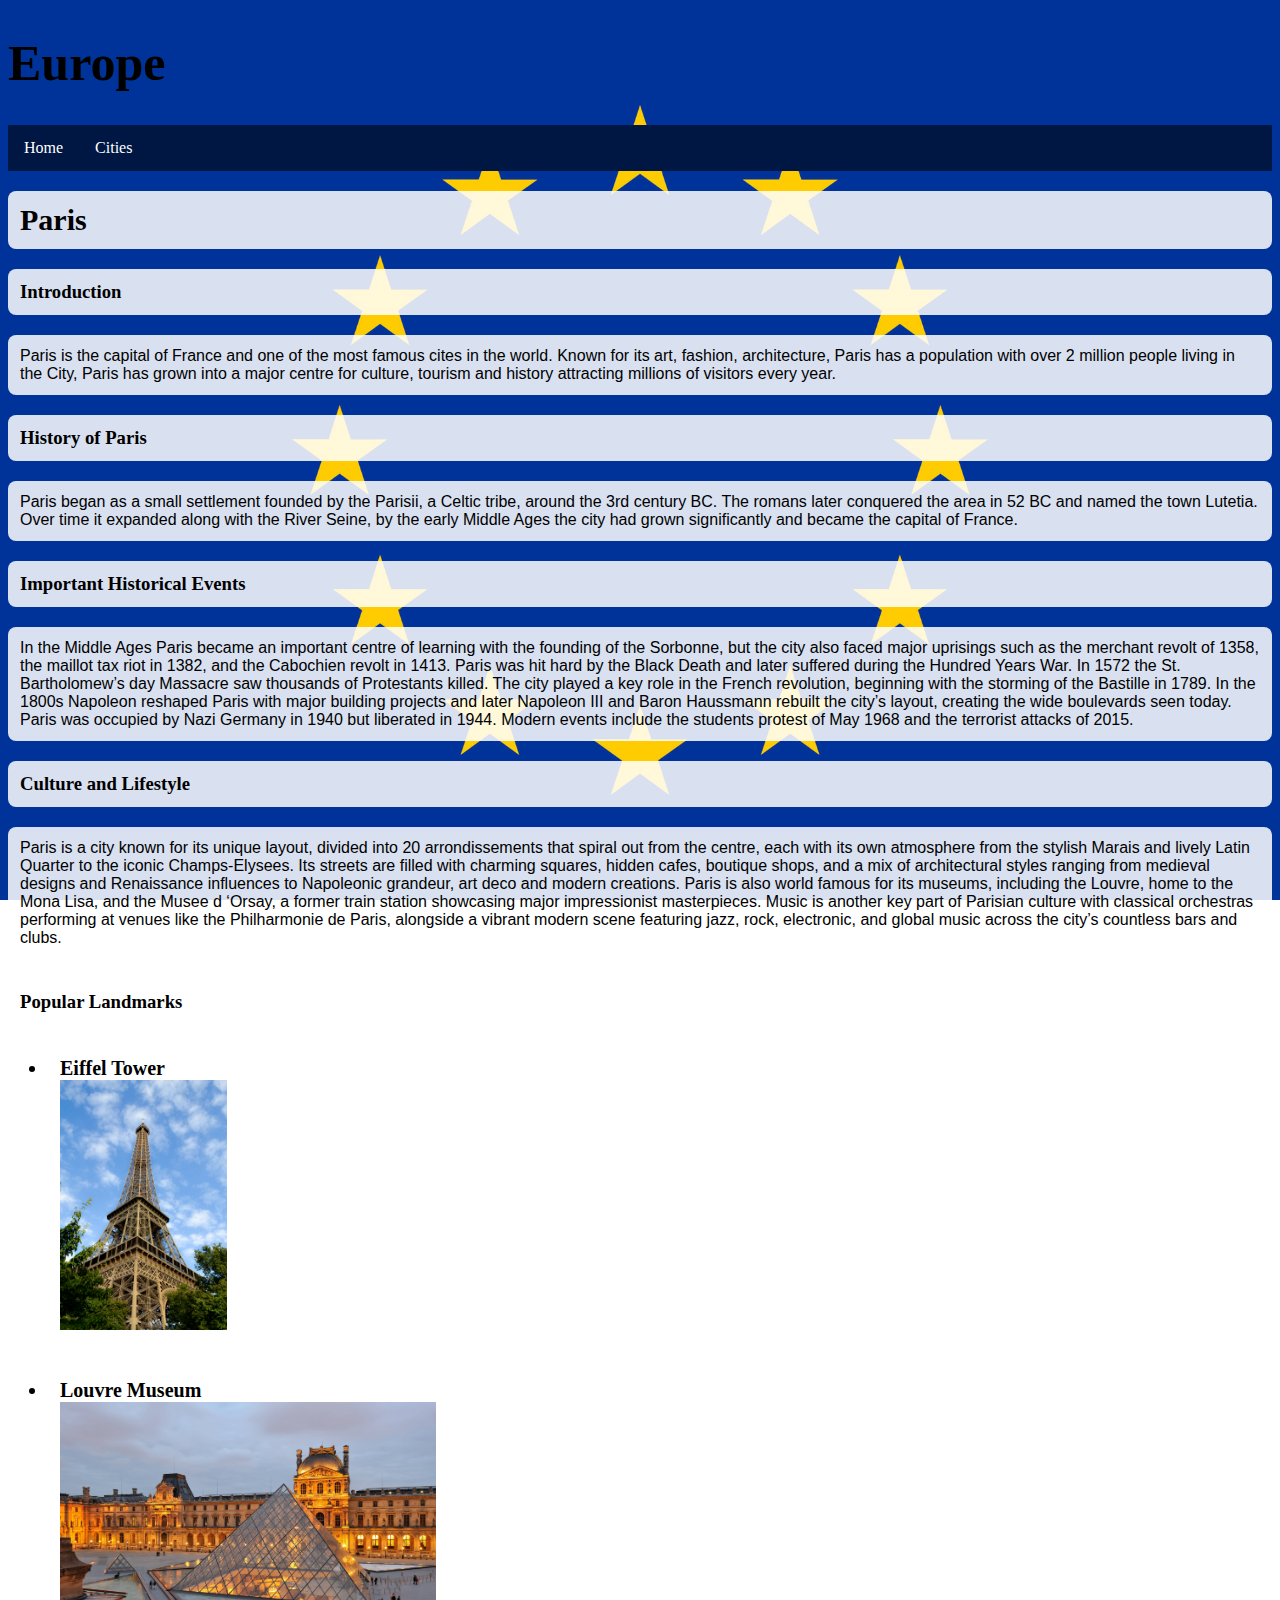
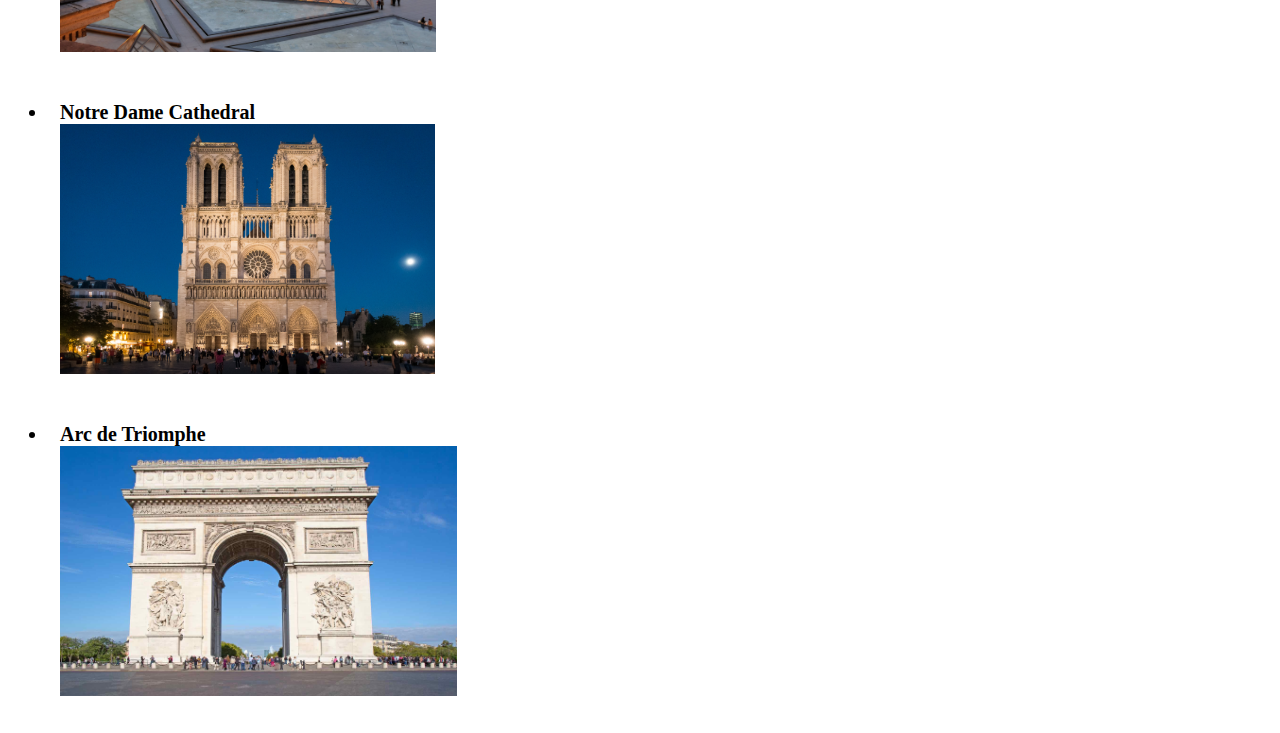
<file: html/Paris.html>
<!DOCTYPE html>
<html>
<head>
  <link rel="stylesheet" href="styles.css"> 
  <title>Europe - Paris</title>
</head>

<body>
<h1>Europe</h1>

<div class="navbar">
  <a href="index.html">Home</a>

  <div class="dropdown">
    <button class="dropbtn">
      Cities
    </button>
    <div class="dropdown-content">
      <a href="Dublin.html">Dublin</a>
      <a href="London.html">London</a>
      <a href="Paris.html">Paris</a>
    </div>
  </div>
</div>

<h2>Paris</h2>

<h3>Introduction</h3>
<p>Paris is the capital of France and one of the most famous cites in the world. Known for its art, fashion, architecture, Paris has a population with over 2 million people living in the City, Paris has grown into a major centre for culture, tourism and history attracting millions of visitors every year. </p>

<h3>History of Paris</h3>
<p>Paris began as a small settlement founded by the Parisii, a Celtic tribe, around the 3rd century BC. The romans later conquered the area in 52 BC and named the town Lutetia. Over time it expanded along with the River Seine, by the early Middle Ages the city had grown significantly and became the capital of France. </p>

<h3>Important Historical Events</h3>
<p>In the Middle Ages Paris became an important centre of learning with the founding of the Sorbonne, but the city 	also faced major uprisings such as the merchant revolt of 1358, the maillot tax riot in 1382, and the Cabochien revolt in 1413. Paris was hit hard by the Black Death and later suffered during the Hundred Years War. In 1572 the St. Bartholomew’s day Massacre saw thousands of Protestants killed. The city played a key role in the French revolution, beginning with the storming of the Bastille in 1789. In the 1800s Napoleon reshaped Paris with major building projects and later Napoleon III and Baron Haussmann rebuilt the city’s layout, creating the wide boulevards seen today. Paris was occupied by Nazi Germany in 1940 but liberated in 1944. Modern events include the students protest of May 1968 and the terrorist attacks of 2015. </p>

<h3>Culture and Lifestyle</h3>
<p>Paris is a city known for its unique layout, divided into 20 arrondissements that spiral out from the centre, each with its own atmosphere from the stylish Marais and lively Latin Quarter to the iconic Champs-Elysees. Its streets are filled with charming squares, hidden cafes, boutique shops, and a mix of architectural styles ranging from medieval designs and Renaissance influences to Napoleonic grandeur, art deco and modern creations. Paris is also world famous for its museums, including the Louvre, home to the Mona Lisa, and the Musee d ‘Orsay, a former train station showcasing major impressionist masterpieces. Music is another key part of Parisian culture with classical orchestras performing at venues like the Philharmonie de Paris, alongside a vibrant modern scene featuring jazz, rock, electronic, and global music across the city’s countless bars and clubs.</p>

<h3>Popular Landmarks</h3>
<ul>
  <li>
    Eiffel Tower<br>
    <img src="Images/Eiffel.jpg" alt="Eiffel Tower">
  </li>

  <li>
    Louvre Museum<br>
    <img src="Images/Louvre.jpg" alt="Louvre">
  </li>

  <li>
    Notre Dame Cathedral<br>
    <img src="Images/Notre Dame.jpg" alt="Notre Dame Cathedral">
  </li>

  <li>
    Arc de Triomphe<br>
    <img src="Images/arc.jpg" alt="The Arc de Triomphe">
  </li>
</body>
</html>
</file>
<file: styles.css>
body{
  background-image: url("Images/europe-flag-jpg-xl.jpg");
  background-size: cover;
  background-repeat: no-repeat;
  background-attachment: fixed;
  background-position: center;
}

footer {
	background : #FFCC01;
}

.text-image-container {
  display: flex;
  align-items: flex-start;
  gap: 20px;
}

p {
  background: rgba(255, 255, 255, 0.85);
  padding: 12px;
  border-radius: 8px;
  margin: 20px 0;
  font-family: Arial, Helvetica, sans-serif;
}

h2 {
  background: rgba(255, 255, 255, 0.85);
  padding: 12px;
  border-radius: 8px;
  margin: 20px 0;
}

h3 {
  background: rgba(255, 255, 255, 0.85);
  padding: 12px;
  border-radius: 8px;
  margin: 20px 0;
}

li{
  background: rgba(255, 255, 255, 0.85);
  padding: 12px;
  border-radius: 8px;
  margin: 20px 0;
}


h1 {
    font-size: 50px;
}

.navbar {
  overflow: hidden;
  background-color: #001643;
}

.navbar a {
  float: left;
  font-size: 16px;
  color: white;
  text-align: center;
  padding: 14px 16px;
  text-decoration: none;
}

.dropdown {
  float: left;
  overflow: hidden;
}

.dropdown .dropbtn {
  font-size: 16px;  
  border: none;
  outline: none;
  color: white;
  padding: 14px 16px;
  background-color: inherit;
  font-family: inherit;
  margin: 0;
}

.navbar a:hover, .dropdown:hover .dropbtn {
  background-color: #FFCC01;
}

.dropdown-content {
  display: none;
  position: absolute;
  background-color: #f9f9f9;
  min-width: 160px;
  box-shadow: 0px 8px 16px 0px rgba(0,0,0,0.2);
  z-index: 1;
}

.dropdown-content a {
  float: none;
  color: black;
  padding: 12px 16px;
  text-decoration: none;
  display: block;
  text-align: left;
}

.dropdown-content a:hover {
  background-color: #ddd;
}

.dropdown:hover .dropdown-content {
  display: block;
}

h2{
  font-size: 30px
}

img{
  height: 250px;
}

li{
  font-size: 20px;
  font-weight: bold;
}
</file>
<file: html/styles.css>
body{
  background-image: url("Images/europe-flag-jpg-xl.jpg");
  background-size: cover;
  background-repeat: no-repeat;
  background-attachment: fixed;
  background-position: center;
}

.text-image-container {
  display: flex;
  align-items: flex-start;
  gap: 20px;
}

p {
  background: rgba(255, 255, 255, 0.85);
  padding: 12px;
  border-radius: 8px;
  margin: 20px 0;
  font-family: Arial, Helvetica, sans-serif;
}

h2 {
  background: rgba(255, 255, 255, 0.85);
  padding: 12px;
  border-radius: 8px;
  margin: 20px 0;
}

h3 {
  background: rgba(255, 255, 255, 0.85);
  padding: 12px;
  border-radius: 8px;
  margin: 20px 0;
}

li{
  background: rgba(255, 255, 255, 0.85);
  padding: 12px;
  border-radius: 8px;
  margin: 20px 0;
}


h1 {
    font-size: 50px;
}

.navbar {
  overflow: hidden;
  background-color: #001643;
}

.navbar a {
  float: left;
  font-size: 16px;
  color: white;
  text-align: center;
  padding: 14px 16px;
  text-decoration: none;
}

.dropdown {
  float: left;
  overflow: hidden;
}

.dropdown .dropbtn {
  font-size: 16px;  
  border: none;
  outline: none;
  color: white;
  padding: 14px 16px;
  background-color: inherit;
  font-family: inherit;
  margin: 0;
}

.navbar a:hover, .dropdown:hover .dropbtn {
  background-color: #FFCC01;
}

.dropdown-content {
  display: none;
  position: absolute;
  background-color: #f9f9f9;
  min-width: 160px;
  box-shadow: 0px 8px 16px 0px rgba(0,0,0,0.2);
  z-index: 1;
}

.dropdown-content a {
  float: none;
  color: black;
  padding: 12px 16px;
  text-decoration: none;
  display: block;
  text-align: left;
}

.dropdown-content a:hover {
  background-color: #ddd;
}

.dropdown:hover .dropdown-content {
  display: block;
}

h2{
  font-size: 30px
}

img{
  height: 250px;
}

li{
  font-size: 20px;
  font-weight: bold;
}
</file>
